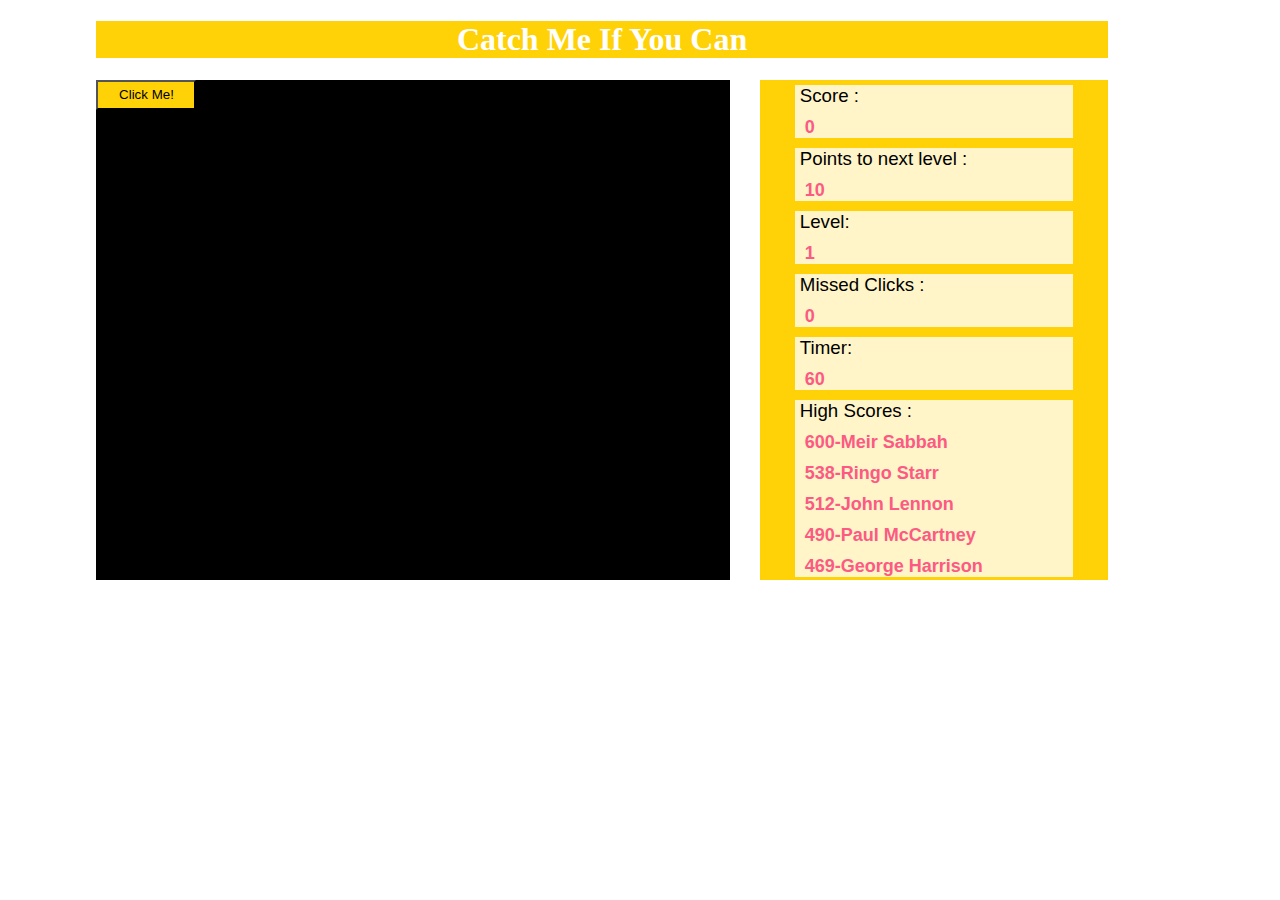
<file: code/CatchMe/index.html>
<!DOCTYPE html>
<html lang="en">
<head>
    <meta charset="UTF-8">
    <meta http-equiv="X-UA-Compatible" content="IE=edge">
    <meta name="viewport" content="width=<device-width>, initial-scale=1.0">
        <script src="js/main.js" defer></script>
 
        <link rel="stylesheet" href="./css/style.css">
    <title>Catch Me If You Can</title>
</head>
<body>
    <div id="container">
   <div id="header-title">
      <h1 >Catch Me If You Can</h1>
   </div>
<div id="game-content">
   <div id="game" class="game">
      <button id="rotative-bar" class="rotate">Click Me!</button>
   </div>

   <div id="sidebar">
     <div class="score">
        <h3>Score : </h3>
        <p id="score"></p>
     </div>
     <div class="points">
        <h3>Points to next level : </h3>
        <p id="points"></p>
     </div>
     <div class="level">
        <h3>Level: </h3>
        <p id="level"></p>
     </div>
     <div class="missed-click">
        <h3>Missed Clicks : </h3>
        <p  id="missed-clicks"></p>
     </div>
     <div class="timer">
        <h3>Timer: </h3>
        <p id="timer"></p>
     </div>
     <div class="high-scores">
        <h3>High Scores : </h3>
        <div id="high-scores1"></div>
        <div id="high-scores2"></div>
        <div id="high-scores3"></div>
        <div id="high-scores4"></div>
        <div id="high-scores5"></div>
     </div>

   </div>
</div>
</div>

</body>
</html>
</file>
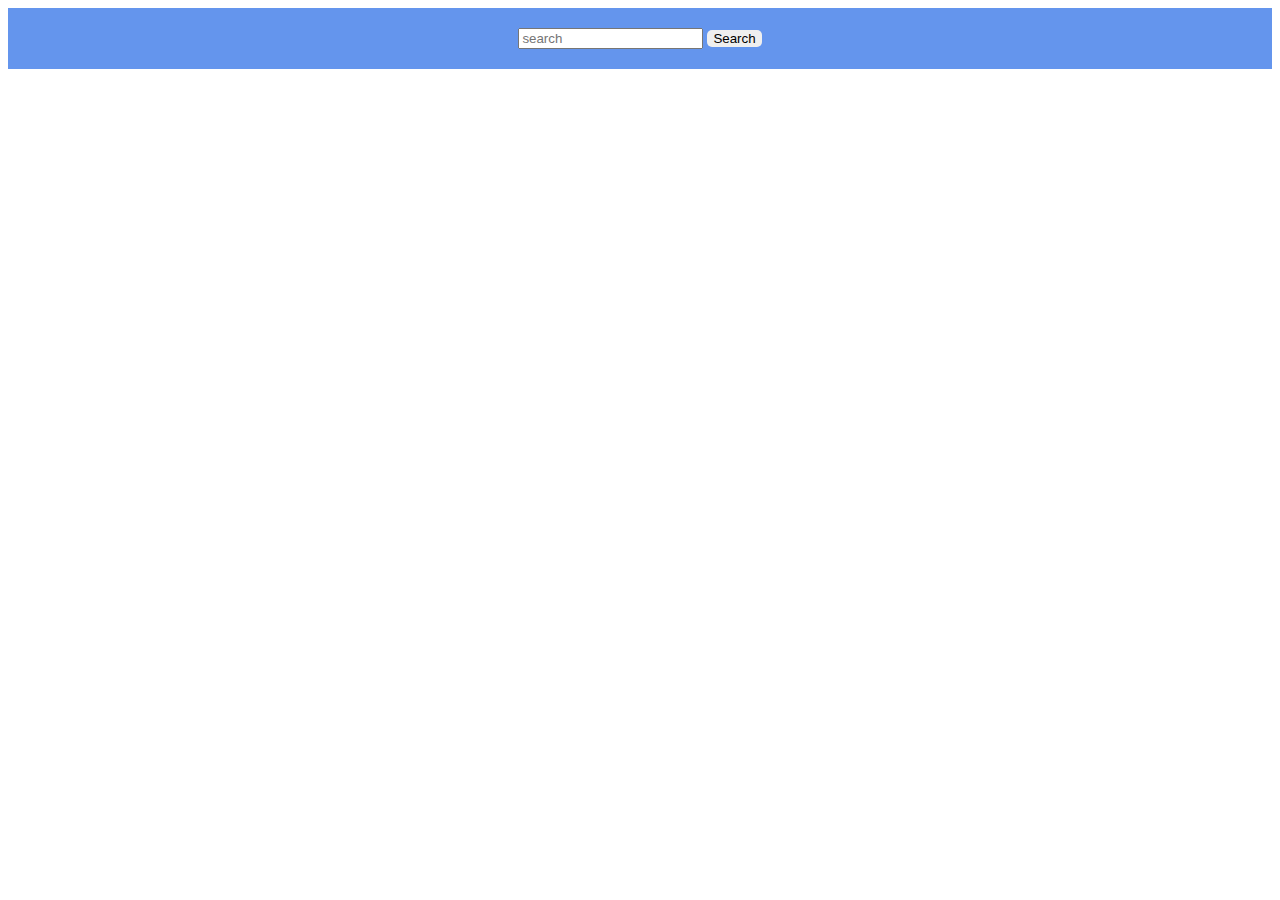
<file: code/omdb mvc new/index.html>
<!DOCTYPE html>
<html lang="en">
<head>
    <meta charset="UTF-8">
    <meta http-equiv="X-UA-Compatible" content="IE=edge">
    <meta name="viewport" content="width=<device-width>, initial-scale=1.0">
        <link href="https://cdn.jsdelivr.net/npm/bootstrap@5.2.0-beta1/dist/css/bootstrap.min.css" rel="stylesheet" integrity="sha384-0evHe/X+R7YkIZDRvuzKMRqM+OrBnVFBL6DOitfPri4tjfHxaWutUpFmBp4vmVor" crossorigin="anonymous">
        <link rel="stylesheet" href="./css/style.css">
    <title>Document</title>
</head>
<body>
    <main>

    </main>
    <script src="./js/app.js" type="module"></script>
</body>
</html>
</file>
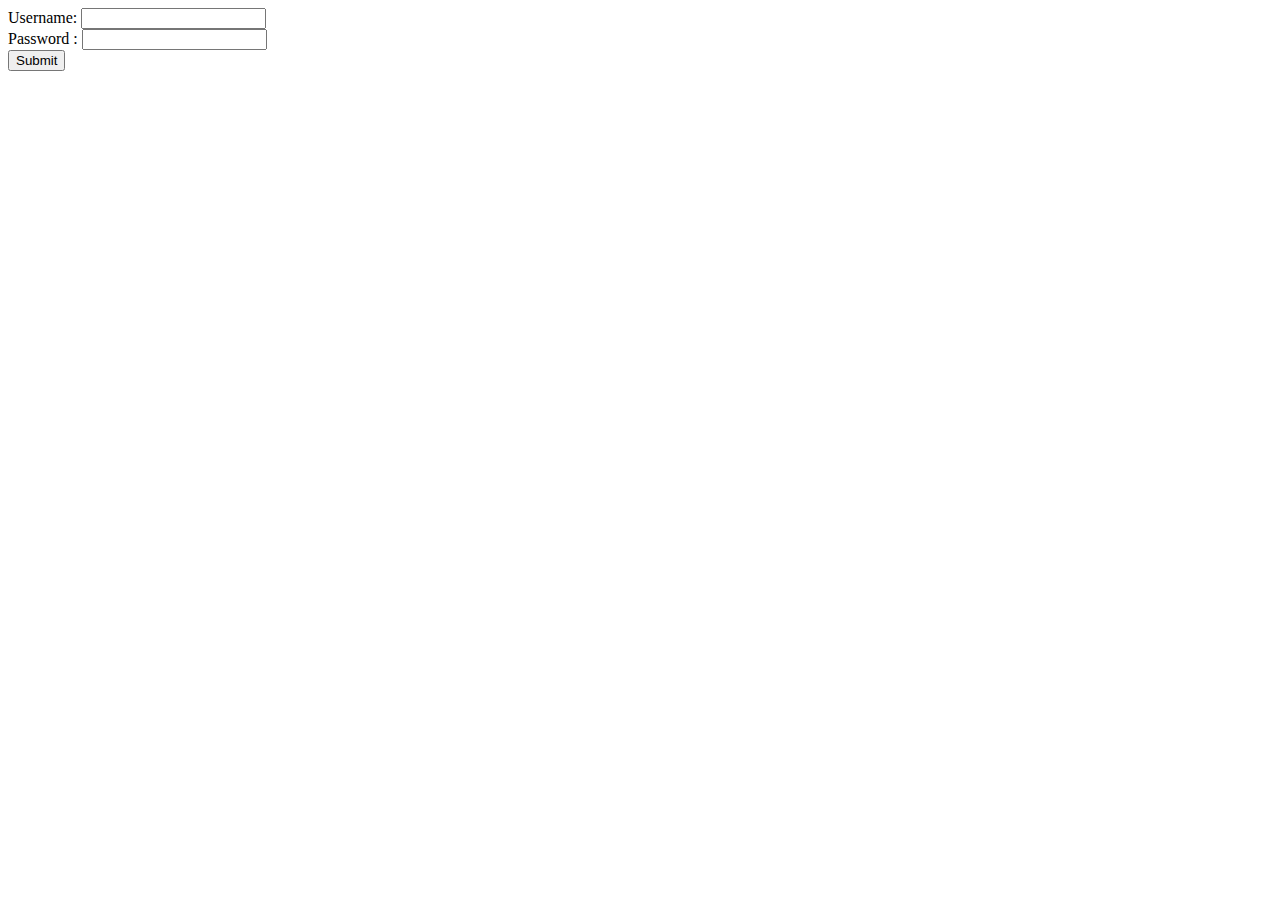
<file: code/users/index.html>
<!DOCTYPE html>
<html lang="en">
<head>
    <meta charset="UTF-8">
    <meta http-equiv="X-UA-Compatible" content="IE=edge">
    <meta name="viewport" content="width=<device-width>, initial-scale=1.0">
    <title>Document</title>
</head>
<body>


    <main>
        <div>
            <label for="username">Username:</label>
            <input type="text" id="username" ><br>
            <label for="password">Password : </label>
            <input type="text" id="password" ><br>
            <button type="button" >Submit</button>
        </div>
    </main>
    <script src="js/main.js"></script>
</body>
</html>
</file>
<file: code/CatchMe/css/style.css>
#header-title{
    
    text-align: center;
    color: rgb(255, 255, 255);
    background-color:rgb(255, 210, 7);
    width: auto;
}
#container{
    width: 80%;
    margin-left: 7%;
    
    
}
#game-content{
    display: flex;
}
#game {
    width: 700px;
    height:500px;
    background-color: black;
    position: relative;
}

#rotative-bar{
    background-color:rgb(255, 210, 7) ;
    color: black;
    width: 100px;
    height: 30px;
    
}
#sidebar{
    margin-left: 3%;
    width: 38%;
    height: 500px;
    background-color:rgb(255, 210, 7);
    
}
.score{
    background-color:rgb(255, 245, 200) ;
    width: 80%;
    margin-left: 10%;
}
.points{ background-color:rgb(255, 245, 200) ;
    margin-left: 10%;
    width: 80%;
}
.level{
    background-color:rgb(255, 245, 200) ;
    margin-left: 10%;
    width: 80%;
}
.timer{
    background-color:rgb(255, 245, 200) ;
    margin-left: 10%;
    width: 80%;
}
.missed-click{
    background-color:rgb(255, 245, 200) ;
    margin-left: 10%;
    width: 80%;
}
.high-scores{
    background-color:rgb(255, 245, 200) ;
    margin-left: 10%;
    width: 80%;
}
#sidebar h3{
    margin: 5px;
    font-weight: lighter;
    font-family:'Gill Sans', 'Gill Sans MT', Calibri, 'Trebuchet MS', sans-serif;
}
#sidebar p{
    margin:  10px;
    font-weight: bold;
    font-size: 18px;
    font-family:'Gill Sans', 'Gill Sans MT', Calibri, 'Trebuchet MS', sans-serif;
    color:rgb(252, 90, 131) ;
}

@keyframes rotation {
    from {
      transform: rotate(0deg);
    }
    to {
      transform: rotate(359deg);
    }
  }


  /* Tooltip container */
.tooltip {
    position: relative;
    /* display: inline-block; */
    /* border-bottom: 1px dotted black; If you want dots under the hoverable text */
  }
  
  /* Tooltip text */
  .tooltip .tooltiptext {
    visibility: hidden;
    width: 120px;
    background-color: #555;
    color: #fff;
    text-align: center;
    padding: 5px 0;
    border-radius: 6px;
  
    /* Position the tooltip text */
    position: absolute;
    z-index: 1;
    bottom: 125%;
    left: 50%;
    margin-left: -60px;
  
    /* Fade in tooltip */
    opacity: 0;
    transition: opacity 0.3s;
  }
  
  /* Tooltip arrow */
  .tooltip .tooltiptext::after {
    content: "";
    position: absolute;
    top: 100%;
    left: 50%;
    margin-left: -5px;
    border-width: 5px;
    border-style: solid;
    border-color: #555 transparent transparent transparent;
  }
  
  /* Show the tooltip text when you mouse over the tooltip container */
  .tooltip:hover .tooltiptext {
    visibility: visible;
    opacity: 1;
  }
</file>
<file: code/omdb mvc new/css/style.css>
div#container{
    display: flex;
    flex-wrap: wrap;
}
div#searchForm{
text-align: center;
height: 300px;
padding: 20px;
height:fit-content;
background-color:cornflowerblue;
}
#searchBtn{
border-radius: 5px;
border: 0px;
}

.card{
   margin: 20px;

}
div#info{
    position: fixed;
    top: 50%;
    left: 50%; 
    transform: translate(-50%,-50%) scale(0);
    z-index: 100;
    background-color:white;
    margin: 25px;
    border: 1px black solid;
    border-radius: 10px;
    max-width: 80%;
}
#info.active {
    transform: translate(-50%, -50%) scale(1);
    /* background-repeat: no-repeat; */
    background-size :cover;
   
  }
  
div#infoHeader{
    padding: 10px 15px;
    display: flex;
    justify-content: space-between;
    align-items: center;
    border-bottom: 1px solid black;
}
div#infoHeader #close{
    cursor: pointer;
    border: none;
    outline: none;
    background: none;
    font-size: 1.25rem;
    font-weight: bold;
}
div#infoBody{
    padding: 10px 15px;
}
#overlay {
    position: fixed;
    opacity: 0;
    transition: 200ms ease-in-out;
    top: 0;
    left: 0;
    right: 0;
    bottom: 0;
    background-color: rgba(0, 0, 0, .5);
    pointer-events: none;
  }
  
  #overlay.active {
    opacity: 1;
    pointer-events: all;
  }
</file>
